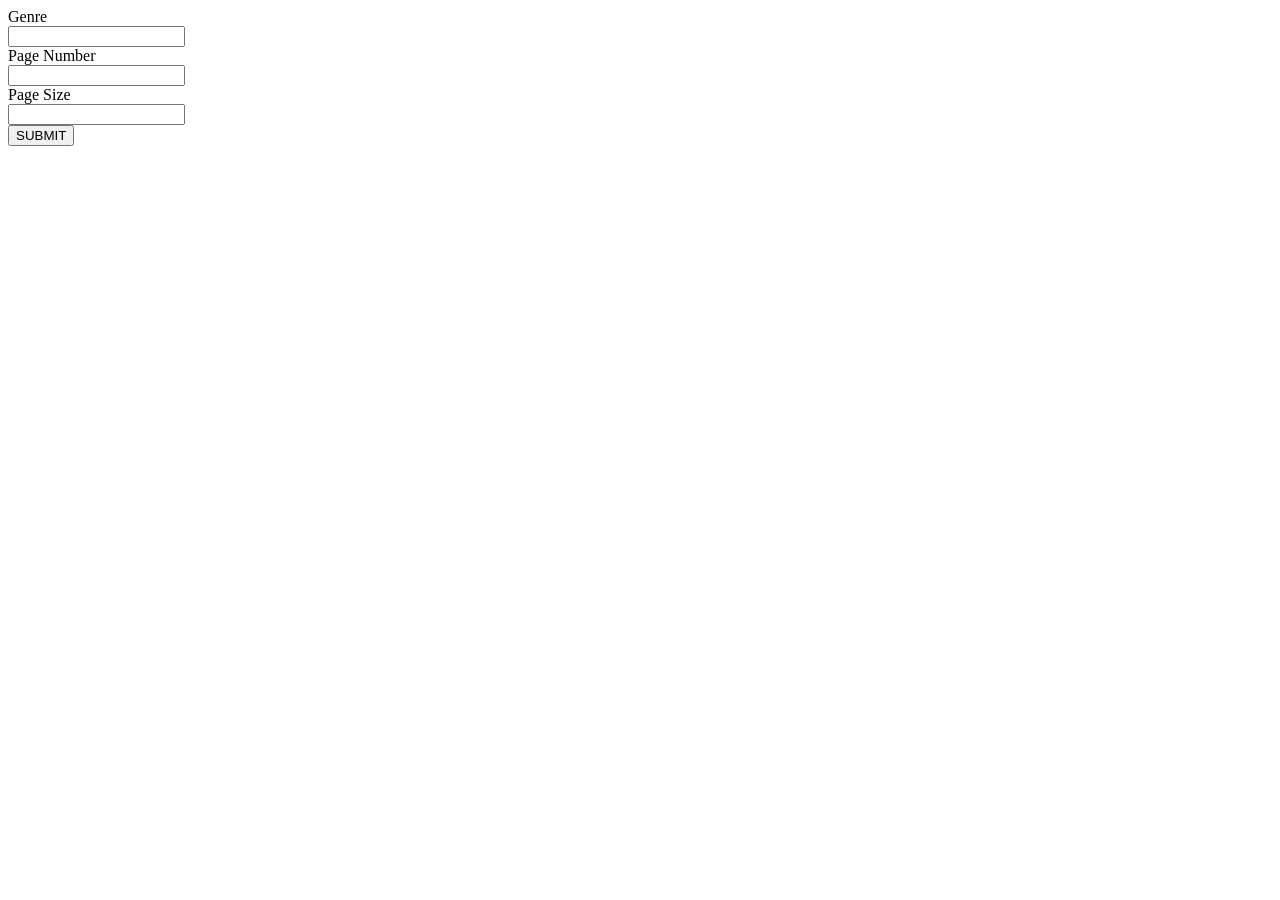
<file: week_4/exercise_2/index.html>
<!DOCTYPE html>
<html lang="en">
  <head>
    <meta charset="UTF-8" />
    <meta name="viewport" content="width=device-width, initial-scale=1.0" />
    <title>API, Query Strings</title>
  </head>
  <body>
    <div class="wrapper">

      <form method="GET">
        <div>Genre</div>
        <input type="text" id="genre" name="genre" />
        <div>Page Number</div>
        <input type="text" id="pageNumber" name="pageNumber" />
        <div>Page Size</div>
        <input type="text" id="pageSize" name="pageSize" />
        <br />
        <input type="submit" value="SUBMIT" />
      </form>
      
    </div>
    <script src="./js/manny.js"></script>
  </body>
</html>
</file>
